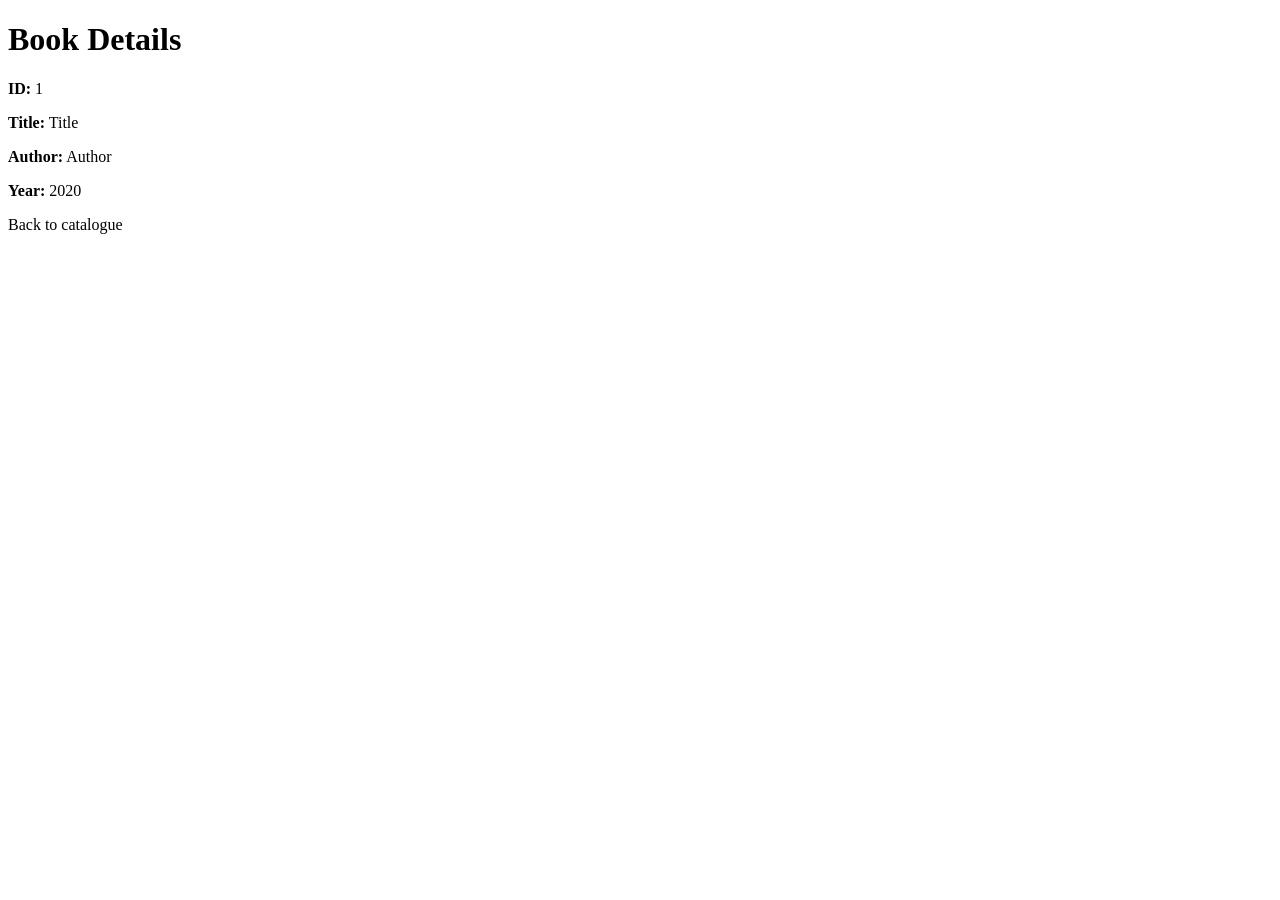
<file: src/main/resources/templates/books/detail.html>
<!DOCTYPE html>
<html xmlns:th="http://www.thymeleaf.org">
<head>
    <meta charset="UTF-8">
    <title th:text="#{books.details}">Book Details</title>
    <link rel="stylesheet" th:href="@{/css/app.css}">
</head>
<body>
    <h1 th:text="#{books.details}">Book Details</h1>

    <div class="card">
        <p><strong>ID:</strong> <span th:text="${book.id}">1</span></p>
        <p><strong>Title:</strong> <span th:text="${book.title}">Title</span></p>
        <p><strong>Author:</strong> <span th:text="${book.author}">Author</span></p>
        <p><strong>Year:</strong> <span th:text="${book.year}">2020</span></p>
    </div>

    <p><a th:href="@{/books}" class="btn-secondary" th:text="#{books.backToList}">Back to catalogue</a></p>
</body>
</html>
</file>
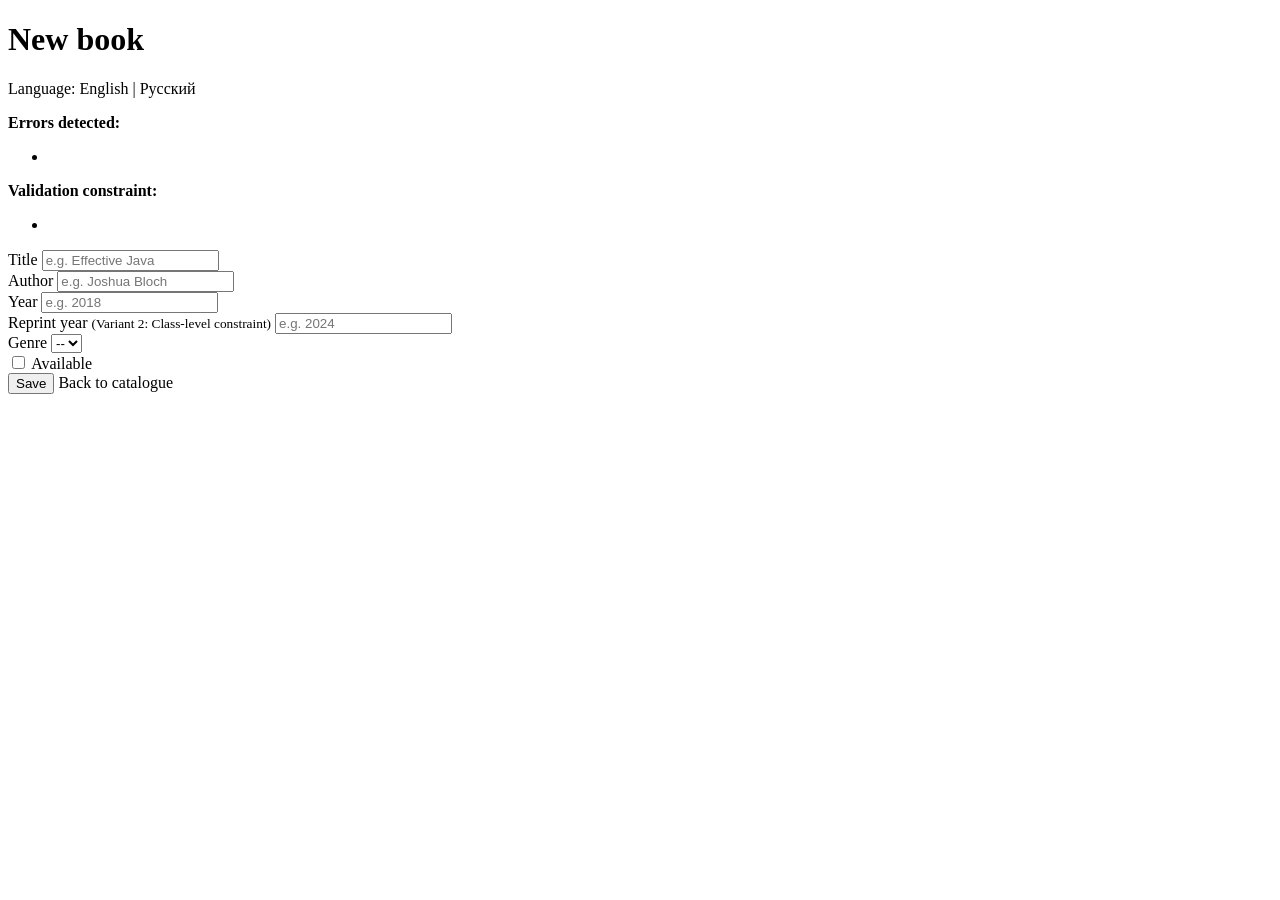
<file: src/main/resources/templates/books/form.html>
<!DOCTYPE html>
<html xmlns:th="http://www.thymeleaf.org">
<head>
    <meta charset="UTF-8">
    <title th:text="#{book.new}">New book</title>
    <link rel="stylesheet" th:href="@{/css/app.css}">
</head>
<body>
    <div class="header-nav">
        <h1 th:text="#{book.new}">New book</h1>
        <div class="lang-switch">
            <span>Language: </span>
            <a th:href="@{/books/new(lang='en')}">English</a> |
            <a th:href="@{/books/new(lang='ru')}">Русский</a>
        </div>
    </div>

    <form th:action="@{/books}" th:object="${form}" method="post">

        <!-- Summary of all errors -->
        <div class="alert alert-danger" th:if="${#fields.hasAnyErrors()}">
            <p><strong>Errors detected:</strong></p>
            <ul>
                <li th:each="e : ${#fields.allErrors()}" th:text="${e}"></li>
            </ul>
        </div>

        <!-- Variant 2: Global errors from class-level constraint -->
        <div class="alert alert-warning" th:if="${#fields.hasGlobalErrors()}">
            <p><strong>Validation constraint:</strong></p>
            <ul>
                <li th:each="err : ${#fields.globalErrors()}" th:text="${err}"></li>
            </ul>
        </div>

        <div class="form-group">
            <label th:text="#{book.title}">Title</label>
            <input type="text" th:field="*{title}" th:errorclass="is-invalid" placeholder="e.g. Effective Java">
            <span class="error" th:if="${#fields.hasErrors('title')}" th:errors="*{title}"></span>
        </div>

        <div class="form-group">
            <label th:text="#{book.author}">Author</label>
            <input type="text" th:field="*{author}" th:errorclass="is-invalid" placeholder="e.g. Joshua Bloch">
            <span class="error" th:if="${#fields.hasErrors('author')}" th:errors="*{author}"></span>
        </div>

        <div class="form-group">
            <label th:text="#{book.year}">Year</label>
            <input type="number" th:field="*{year}" th:errorclass="is-invalid" placeholder="e.g. 2018">
            <span class="error" th:if="${#fields.hasErrors('year')}" th:errors="*{year}"></span>
        </div>

        <!-- Variant 2: Reprint year field -->
        <div class="form-group">
            <label>
                <span th:text="#{book.reprintYear}">Reprint year</span>
                <small class="muted" th:text="#{books.reprintYearNote}">(Variant 2: Class-level constraint)</small>
            </label>
            <input type="number" th:field="*{reprintYear}" th:errorclass="is-invalid" placeholder="e.g. 2024">
            <span class="error" th:if="${#fields.hasErrors('reprintYear')}" th:errors="*{reprintYear}"></span>
        </div>

        <div class="form-group">
            <label th:text="#{book.genre}">Genre</label>
            <select th:field="*{genre}" th:errorclass="is-invalid">
                <option value="">--</option>
                <option th:each="g : ${genres}"
                        th:value="${g}" th:text="${g}"></option>
            </select>
            <span class="error" th:if="${#fields.hasErrors('genre')}" th:errors="*{genre}"></span>
        </div>

        <div class="form-group checkbox-group">
            <label><input type="checkbox" th:field="*{available}"> <span th:text="#{book.available}">Available</span></label>
        </div>

        <div class="form-actions">
            <button type="submit" th:text="#{form.submit}">Save</button>
            <a th:href="@{/books}" class="btn-secondary" th:text="#{books.backToList}">Back to catalogue</a>
        </div>
    </form>
</body>
</html>
</file>
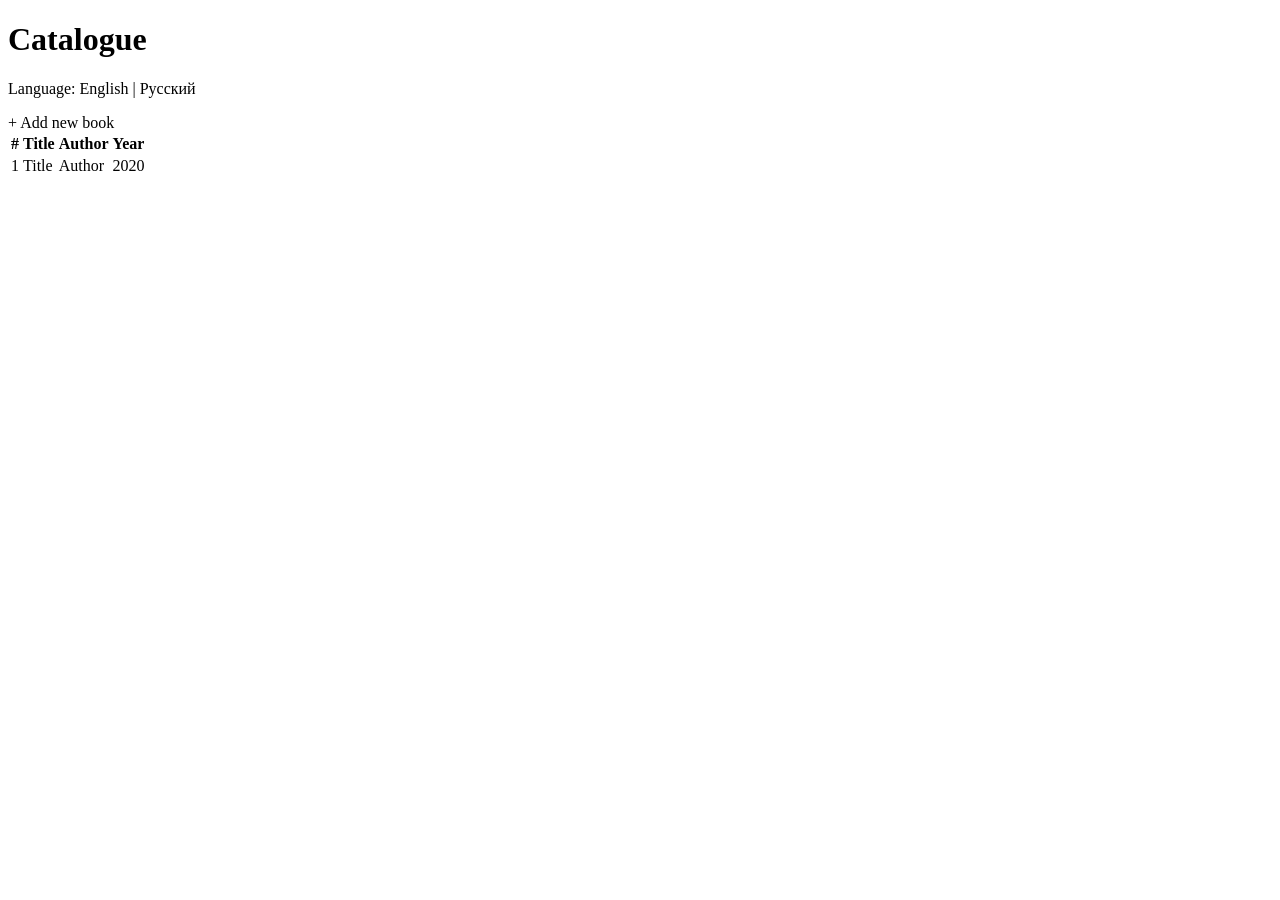
<file: src/main/resources/templates/books/list.html>
<!DOCTYPE html>
<html xmlns:th="http://www.thymeleaf.org">
<head>
    <meta charset="UTF-8">
    <title th:text="#{books.catalogue}">Catalogue</title>
    <link rel="stylesheet" th:href="@{/css/app.css}">
</head>
<body>
    <div class="header-nav">
        <h1 th:text="#{books.catalogue}">Catalogue</h1>
        <div class="lang-switch">
            <span>Language: </span>
            <a th:href="@{/books(lang='en')}">English</a> |
            <a th:href="@{/books(lang='ru')}">Русский</a>
        </div>
    </div>

    <p th:if="${message}" class="flash" th:text="${message}"></p>

    <div class="actions-bar">
        <a th:href="@{/books/new}" class="btn-primary" th:text="#{books.newBookLink}">+ Add new book</a>
    </div>

    <table>
        <thead>
            <tr>
                <th>#</th>
                <th th:text="#{book.title}">Title</th>
                <th th:text="#{book.author}">Author</th>
                <th th:text="#{book.year}">Year</th>
            </tr>
        </thead>
        <tbody>
            <tr th:each="book : ${books}">
                <td><a th:href="@{/books/{id}(id=${book.id})}" th:text="${book.id}">1</a></td>
                <td><a th:href="@{/books/{id}(id=${book.id})}" th:text="${book.title}">Title</a></td>
                <td th:text="${book.author}">Author</td>
                <td th:text="${book.year}">2020</td>
            </tr>
        </tbody>
    </table>
</body>
</html>
</file>
